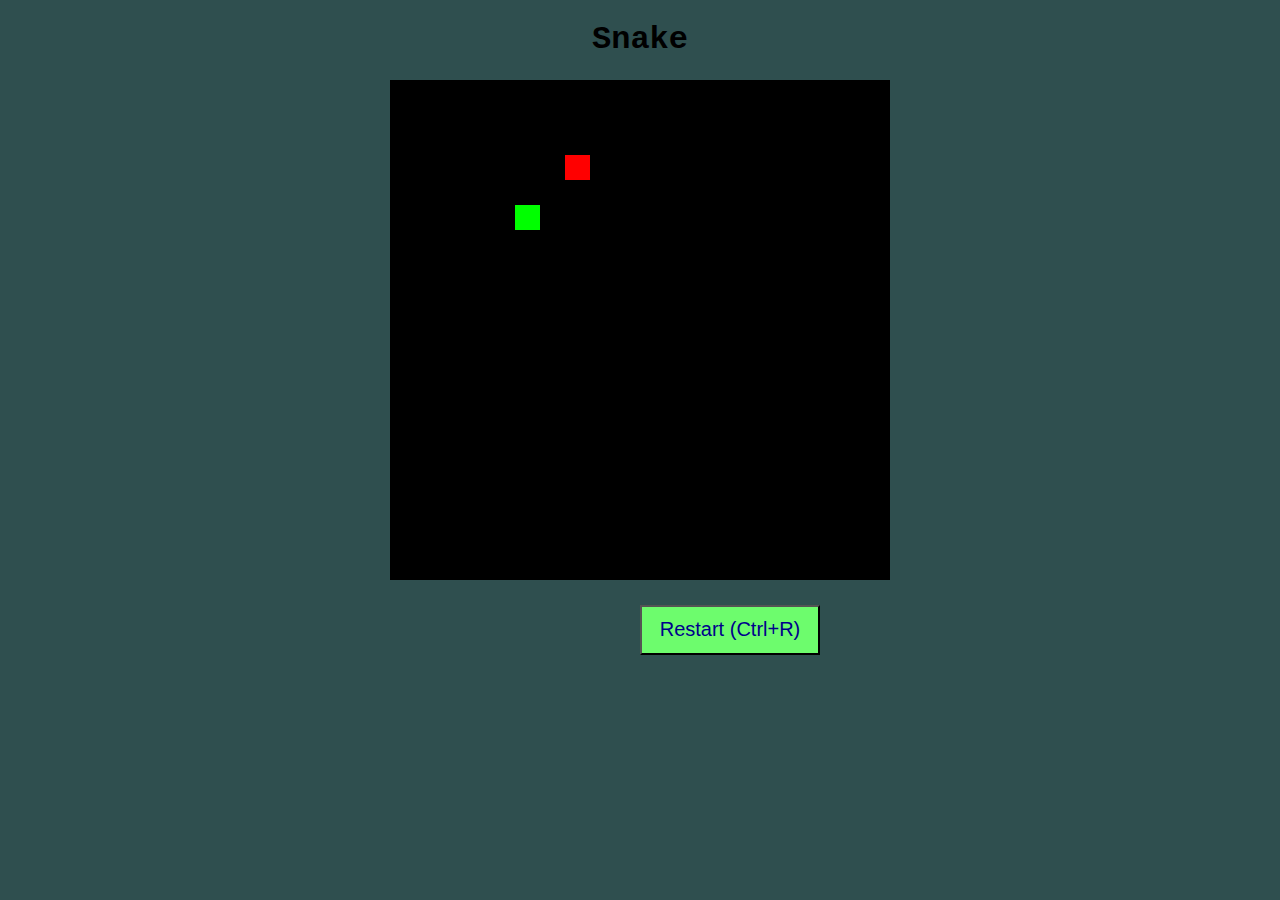
<file: projects/Snake Game/index.html>
<!DOCTYPE html> 
<html lang="en">
 <head>
  <meta charset="utf-8">
  <meta name="viewport", content="width=device-width, initial-scale=1.0">
  <title>SnakeGame</title>
  <link rel="stylesheet" href="styles.css">
  <script src="snake.js" defer></script>
  
<body>
  <h1>Snake</h1>
  <canvas id="board"></canvas>

  <input type="button" id="button" value="Restart (Ctrl+R)">

</body>
</head>
</html>
</file>
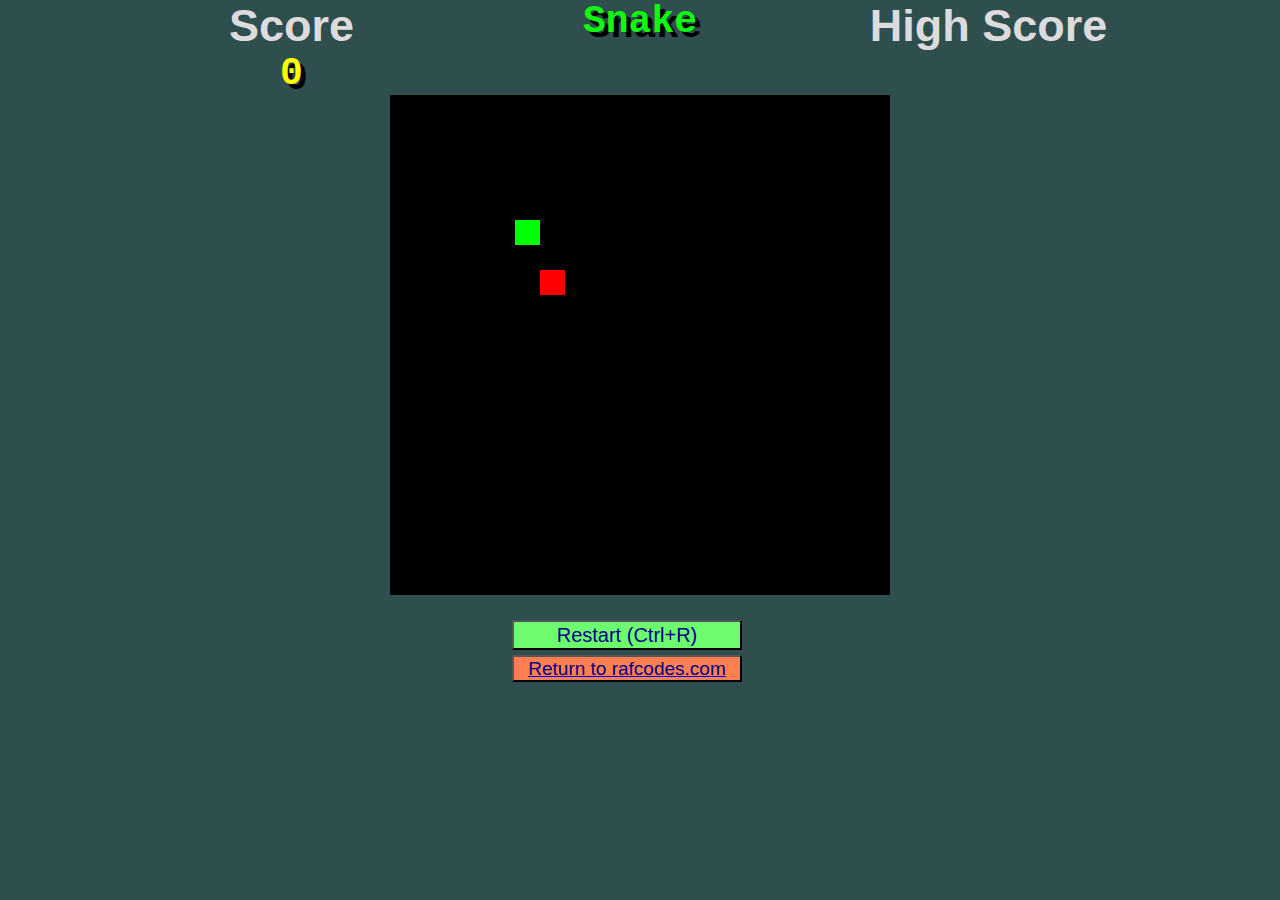
<file: projects/SnakeGame/index.html>
<!DOCTYPE html> 
<html lang="en">
 <head>
  <meta charset="utf-8">
  <meta name="viewport", content="width=device-width, initial-scale=1.0">
  <title>SnakeGame</title>
  <link rel="stylesheet" href="styles.css">
  <script src="snake.js" defer></script>
  
<body>



  <div class="header" >    
        <div class="score">
          <h1 class="title">Score</h1>
          <h1 id="score"></h1>
        </div>

        <div class="red">
          <h1 id="header">Snake</h1>
        </div>

        <div class="purple">
           <h1 class="title">High Score</h1>
          <h1 id="highscore"></h1>
    </div>
  </div>


  <!--board-->
  <div class="board">
    <canvas id="board"></canvas> 

    <div class="buttons">
     <input type="button" id="button" value="Restart (Ctrl+R)">
     <a href="https://www.rafcodes.com"> <input type="button" id="button2" value="Return to rafcodes.com"></a>
    </div>
  </div>




</body>
</head>
</html>
</file>
<file: projects/Snake Game/styles.css>
body{
 font-family: 'Courier New', Courier, monospace;
 text-align: center;
 background-color: darkslategray;
}

#canvas{
 position: relative;
 margin: 50%;
}

#button{
 display: block;
 position: relative;
 margin-left: 50%;
color: darkblue;
background-color: rgb(109, 252, 109);
margin-top: 20px;
width: 180px;
height:50px;
font-size:20px;
 
}
</file>
<file: projects/SnakeGame/styles.css>
body{
 margin: 0;
 font-family: 'Courier New', Courier, monospace;
 text-align: center;
 background-color: darkslategray;

}

h1{
 color:rgb(15, 250, 15);
 ;
 text-shadow: 5px 5px black;
 margin: auto;
}

.title{
 font-size: 45px;
 color: rgb(221, 219, 220);
 text-shadow: none;
 font-family:'Segoe UI', Tahoma, Geneva, Verdana, sans-serif
}

#canvas{
 position: relative;
 margin: 50%;
}

#button{
 display: block;
 position: relative;
 margin-left: 40%;
color: darkblue;
background-color: rgb(109, 252, 109);
margin-top: 20px;
width: 230px;
height:30px;
font-size:20px;
margin-bottom: 5px;
}

#button2{
 display: block;
 position: relative;
 margin-left: 40%;
color: darkblue;
background-color: coral;
margin-top: 2p5x;
width: 230px;
height:27px;
font-size:19px;
}


.container{
 display: flex;
 flex-direction: column;
}

.header{
 display: flex;
 font-size: 19px;
}

.score{
 width:100%;
}

#score{
color:yellow;
}

.red{
 width:100%;
 flex: 10%;
}

.purple{
 width:100%;
}

.board{

 margin: auto;
 flex-direction: column; 
}
</file>
